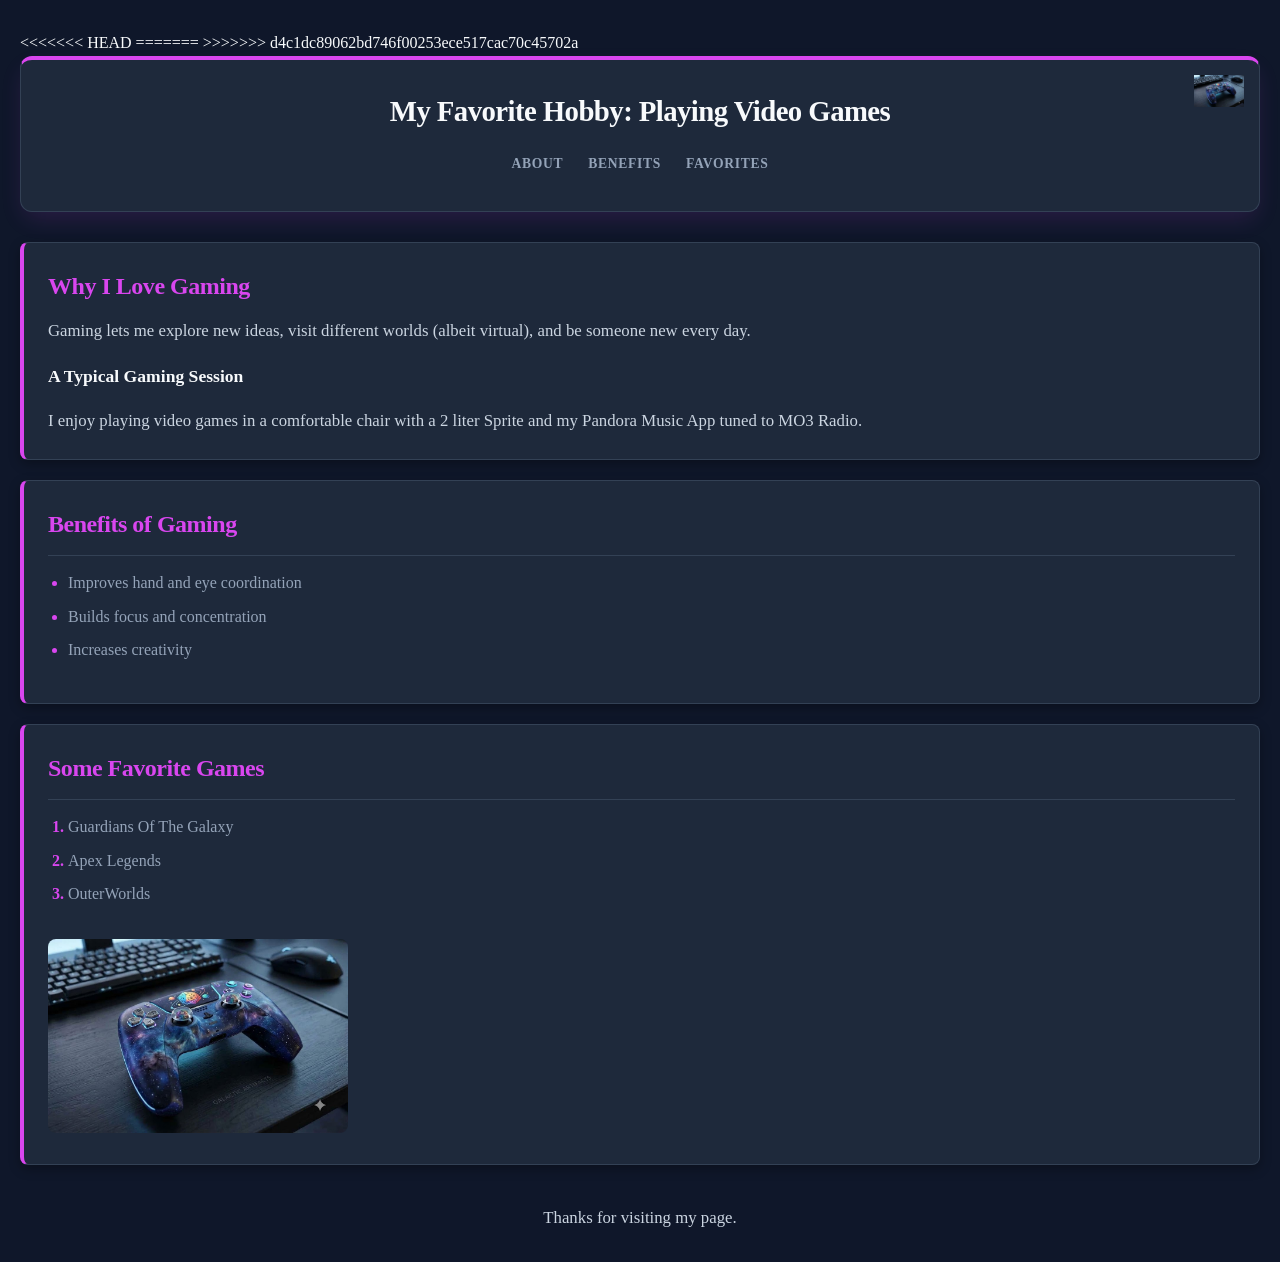
<file: index.html>
<!DOCTYPE html>
<html lang="en">
  <head>
    <meta charset="UTF-8" />
<<<<<<< HEAD
    <meta name="viewport" content="width=device-width, initial-scale.=10" />
    <title> My Favorite Hobby</title>
=======
    <meta name="viewport" content="width=device-width, initial-scale=1.0" />
    <title>My Favorite Hobby</title>
    <link rel="stylesheet" href="style.css" />
>>>>>>> d4c1dc89062bd746f00253ece517cac70c45702a
  </head>
  <body>
    <header id="main-header">
      <h1>My Favorite Hobby: Playing Video Games</h1>
      <nav class="nav-menu">
        <ul>
          <li><a href="#about">About</a></li>
          <li><a href="#benefits">Benefits</a></li>
          <li><a href="#favorites">Favorites</a></li>
        </ul>
      </nav>
      <img src="gaming-controller.png" alt="A person smiling while holding a gaming controller" class="top-right-img" />
</header>
    </header>

    <main>
      <section id="about" class="card">
        <h2>Why I Love Gaming</h2>
        <p>Gaming lets me explore new ideas, visit different worlds (albeit virtual), and be someone new every day.</p>
        <article>
          <h3>A Typical Gaming Session</h3>
          <p>I enjoy playing video games in a comfortable chair with a 2 liter Sprite and my Pandora Music App tuned to MO3 Radio.</p>
        </article>
      </section>

      <section id="benefits" class="card">
        <h2>Benefits of Gaming</h2>
        <ul class="styled-list">
          <li>Improves hand and eye coordination</li>
          <li>Builds focus and concentration</li>
          <li>Increases creativity</li>
        </ul>
      </section>

      <section id="favorites" class="card">
        <h2>Some Favorite Games</h2>
        <ol class="favorites-list">
          <li>Guardians Of The Galaxy</li>
          <li>Apex Legends</li>
          <li>OuterWorlds</li>
        </ol>
        <img src="gaming-controller.png" alt="A person smiling while holding a gaming controller" />
      </section>
    </main>

    <footer>
      <p>Thanks for visiting my page.</p>
    </footer>
  </body>
</html>
</file>
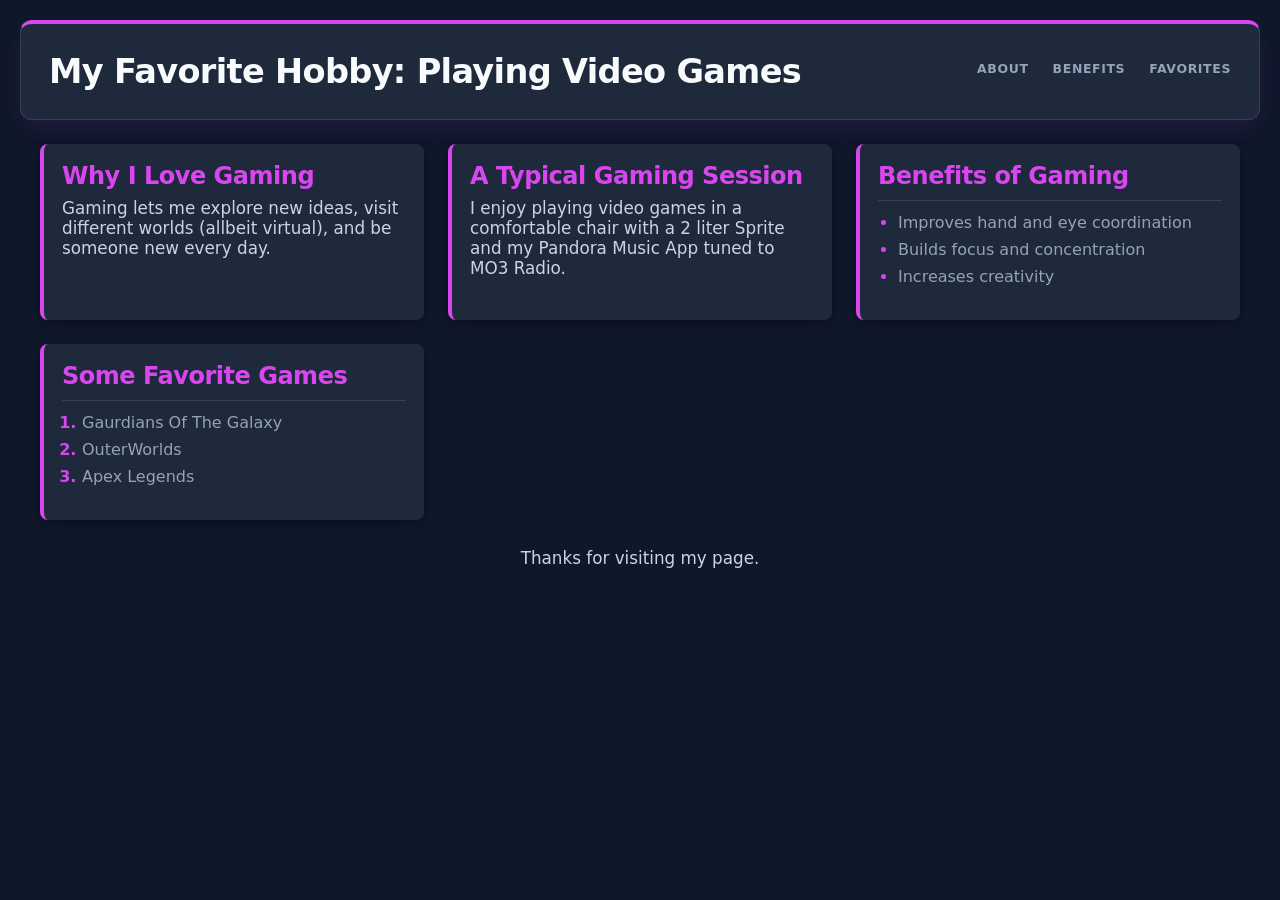
<file: new new/index.html>
<!DOCTYPE html>
<html lang="en">
<head>
  <meta charset="UTF-8">
  <meta name="viewport" content="width=device-width, initial-scale=1.0">
  <title>My Favorite Hobby: Playing Video Games</title>
  <!-- Link to external stylesheet -->
  <link rel="stylesheet" href="Styless.css">
</head>
<body>

  <header id="main-header">
    <div class="header-inner">
      <h1>My Favorite Hobby: Playing Video Games</h1>
      <nav class="nav-menu">
        <ul>
          <li><a href="#about">About</a></li>
          <li><a href="#benefits">Benefits</a></li>
          <li><a href="#favorites">Favorites</a></li>
        </ul>
      </nav>
    </div>
  </header>

  <main>
    <section id="about" class="card">
      <h2>Why I Love Gaming</h2>
      <p>Gaming lets me explore new ideas, visit different worlds (allbeit virtual), and be someone new every day.</p>
    </section>

    <section class="card">
      <h2>A Typical Gaming Session</h2>
      <p>I enjoy playing video games in a comfortable chair with a 2 liter Sprite and my Pandora Music App tuned to MO3 Radio.</p>
    </section>

    <section id="benefits" class="card">
      <h2>Benefits of Gaming</h2>
      <ul class="styled-list">
        <li>Improves hand and eye coordination</li>
        <li>Builds focus and concentration</li>
        <li>Increases creativity</li>
      </ul>
    </section>

    <section id="favorites" class="card">
      <h2>Some Favorite Games</h2>
      <ol class="favorites-list">
        <li>Gaurdians Of The Galaxy</li>
        <li>OuterWorlds</li>
        <li>Apex Legends</li>
      </ol>
    </section>
  </main>

  <footer>
    <p>Thanks for visiting my page.</p>
  </footer>

</body>
</html>
</file>
<file: style.css>
/* ========================================================
   DARK MODERN PALETTE:
   - Deep Black / Dark Slate Background: #0f172a
   - Card Backgrounds:                   #1e293b
   - Fuchsia Accent (Pop / Neon Glow):   #d946ef
   - Steel Grey Text & Subtitles:        #94a3b8 / #64748b
   - Pure White Primary Text:            #f8fafc
======================================================== */

/* 1. Global Page Styles (Type Selector) */
body {
  font-family: 'Comic Sans MS', 'Comic Sans', cursive;
  background-color: #0f172a;
  color: #f8fafc;
  margin: 0;
  padding: 30px 20px;
  line-height: 1.6;
}
.container {
  position: relative; /* Acts as the anchor/boundary for the image */
}
/* Headings & Text (Type Selectors) */
h1, h2 {
  font-weight: 700;
  letter-spacing: -0.02em;
}

h2 {
  color: #d946ef;
  margin-top: 0;
  margin-bottom: 12px;
}

h3 {
  color: #f8fafc;
  font-size: 1.1rem;
}

p {
  color: #cbd5e1;
  font-size: 1.05rem;
  margin: 0;
}

/* 2. Header Banner (ID Selector) */
#main-header {
  position: relative;
  background-color: #1e293b;
  border: 1px solid #334155;
  border-top: 4px solid #d946ef;
  border-radius: 12px;
  padding: 28px 20px;
  margin-bottom: 30px;
  text-align: center;
  box-shadow: 0 10px 25px -5px rgba(217, 70, 239, 0.15);
}
.top-right-img {
  position: absolute;
  top: 15px;
  right: 15px;
  width: 50px; /* Thumbnail size */
  height: auto;
}
#main-header h1 {
  color: #f8fafc;
  margin: 0 0 16px 0;
  font-size: 1.8rem;
}

/* Navigation Links (Class Selector) */
.nav-menu ul {
  list-style: none;
  padding: 0;
  margin: 0;
  display: flex;
  justify-content: center;
  gap: 25px;
  flex-wrap: wrap;
}

.nav-menu a {
  color: #94a3b8;
  text-decoration: none;
  font-weight: 600;
  text-transform: uppercase;
  font-size: 0.85rem;
  letter-spacing: 0.05em;
  transition: color 0.2s ease, text-shadow 0.2s ease;
}

.nav-menu a:hover {
  color: #d946ef;
  text-shadow: 0 0 8px rgba(217, 70, 239, 0.6);
}

/* 3. Section Cards (Class Selector) */
.card {
  background-color: #1e293b;
  border-left: 4px solid #d946ef;
  border-top: 1px solid #334155;
  border-right: 1px solid #334155;
  border-bottom: 1px solid #334155;
  border-radius: 8px;
  padding: 24px;
  margin-bottom: 20px;
  box-shadow: 0 4px 12px rgba(0, 0, 0, 0.3);
}

.card img {
  max-width: 300px;
  width: 100%;
  height: auto;
  border-radius: 8px;
  margin-top: 16px;
}

/* 4. Lists (Class Selectors) */
.styled-list, .favorites-list {
  padding-left: 20px;
  margin-top: 10px;
  border-top: 1px solid #334155;
  padding-top: 14px;
}

li {
  color: #94a3b8;
  margin-bottom: 8px;
}

li::marker {
  color: #d946ef;
  font-weight: bold;
}

/* Footer Styling */
footer {
  text-align: center;
  margin-top: 40px;
  color: #64748b;
  font-size: 0.9rem;
}
</file>
<file: new new/Styless.css>
/* ========================================================
   Responsive layout with Grid/Flex — Styled for Homework 2
   Breakpoints: 320px (mobile), 768px (tablet), 1200px (desktop)
======================================================== */

/* Reset & base */
* { box-sizing: border-box; }
html, body { margin: 0; padding: 0; }
body {
  font-family: 'Inter', system-ui, -apple-system, sans-serif;
  background-color: #0f172a;
  color: #f8fafc;
  padding: 20px;
  -webkit-font-smoothing:antialiased;
  -moz-osx-font-smoothing:grayscale;
  min-width: 0;
}

/* Constrain content and avoid horizontal scrolling */
main { max-width: 1200px; margin: 0 auto; width: 100%; }

/* Headings & text */
h1, h2 { font-weight: 700; letter-spacing: -0.02em; margin: 0; }
h2 { color: #d946ef; margin-bottom: 12px; }
p { color: #cbd5e1; font-size: 1.05rem; margin: 0 0 12px 0; }

/* Header banner */
#main-header {
  background-color: #1e293b;
  border: 1px solid #334155;
  border-top: 4px solid #d946ef;
  border-radius: 12px;
  padding: 20px;
  margin-bottom: 24px;
  box-shadow: 0 10px 25px -5px rgba(217, 70, 239, 0.12);
}

#main-header .header-inner {
  display: flex;
  flex-direction: column;
  gap: 12px;
  align-items: center;
}

#main-header h1 { color: #f8fafc; font-size: 1.6rem; }

/* Navigation */
.nav-menu ul { list-style: none; padding: 0; margin: 0; display: flex; gap: 18px; flex-wrap: wrap; }
.nav-menu a {
  color: #94a3b8; text-decoration: none; font-weight: 600; text-transform: uppercase;
  font-size: 0.78rem; letter-spacing: 0.05em; transition: color .18s ease;
}
.nav-menu a:hover { color: #d946ef; }

/* Card styling */
.card {
  background-color: #1e293b;
  border-left: 4px solid #d946ef;
  border-radius: 8px;
  padding: 18px;
  box-shadow: 0 4px 12px rgba(0,0,0,0.3);
}

.styled-list, .favorites-list { padding-left: 20px; margin-top: 10px; border-top: 1px solid #334155; padding-top: 12px; }
li { color: #94a3b8; margin-bottom: 8px; }
li::marker { color: #d946ef; font-weight: bold; }

footer { text-align: center; margin-top: 28px; color: #64748b; font-size: 0.9rem; }

/* ===== Layout: Grid for main content ===== */
main {
  display: grid;
  grid-template-columns: 1fr;
  gap: 18px;
}

/* Tablet: 2-column grid */
@media (min-width: 768px) {
  #main-header .header-inner { flex-direction: row; justify-content: space-between; align-items: center; }
  #main-header h1 { font-size: 1.9rem; }
  .nav-menu ul { gap: 24px; }
  main { grid-template-columns: repeat(2, 1fr); }
}

/* Desktop: 3-column grid */
@media (min-width: 1200px) {
  main { grid-template-columns: repeat(3, 1fr); gap: 24px; }
  #main-header { padding: 28px; }
  #main-header h1 { font-size: 2.1rem; }
}

/* Small screens: ensure nav stacks and cards are full width; visibly changes layout */
@media (max-width: 480px) {
  .nav-menu ul { flex-direction: column; gap: 8px; align-items: center; }
  #main-header h1 { font-size: 1.25rem; }
  body { padding: 14px; }
}

/* Accessibility & spacing tweaks to prevent overlap */
.card h2 { margin-bottom: 8px; }
.card p + p { margin-top: 8px; }
</file>
